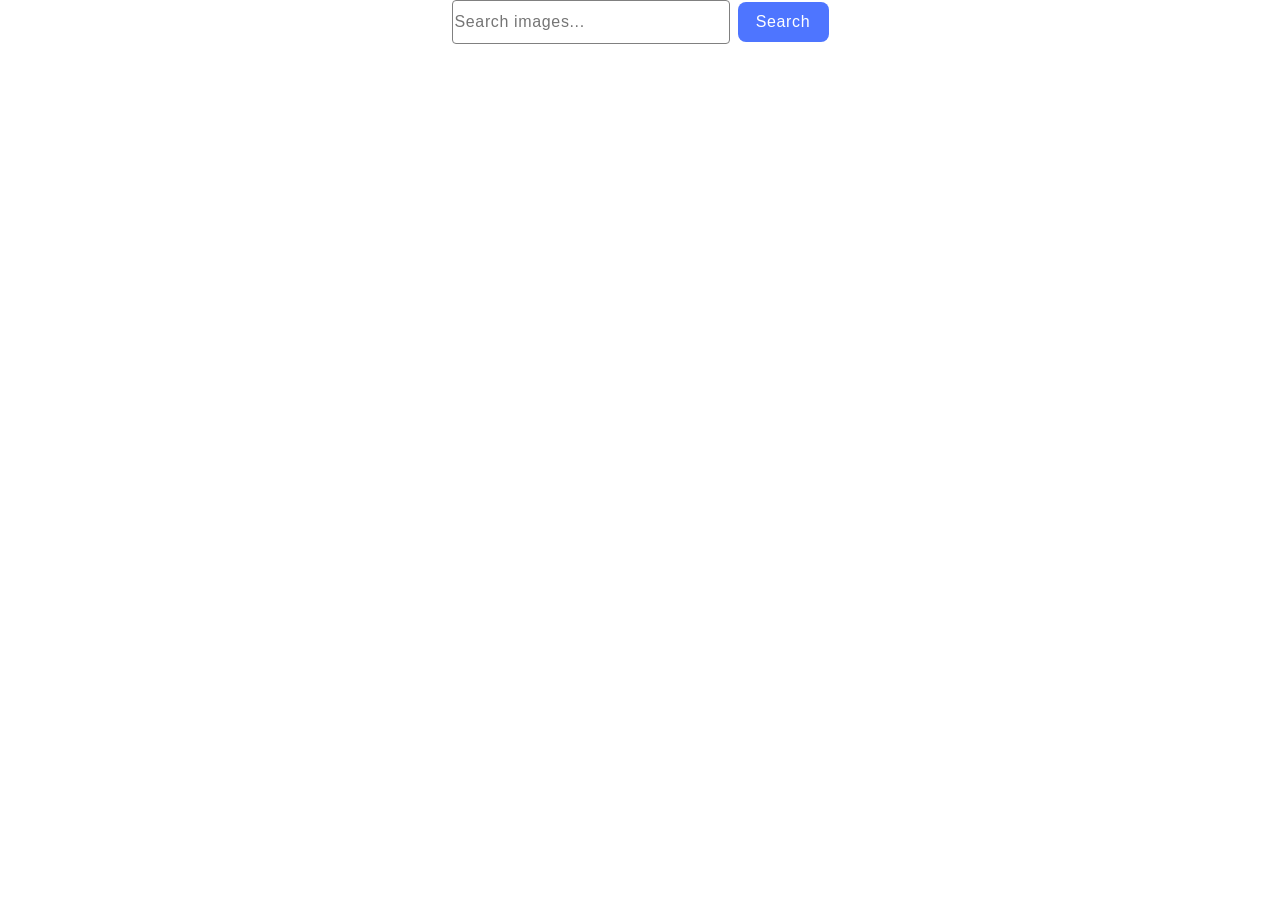
<file: src/index.html>
<!DOCTYPE html>
<html lang="en">
  <head>
    <meta charset="UTF-8" />
    <link rel="icon" type="image/svg+xml" href="/favicon.svg" />
    <meta name="viewport" content="width=device-width, initial-scale=1.0" />
    <title>Vanilla App Template</title>
    <link rel="stylesheet" href="./css/styles.css" />
  </head>
  <body>
    <form class="form">
      <label>
        <input
          class="input-field"
          type="text"
          name="search-text"
          placeholder="Search images..."
        />
      </label>
      <button class="btn" type="submit">Search</button>
    </form>
    <span class="loader hidden"></span>
    <ul class="gallery"></ul>
    <script type="module" src="./main.js"></script>
  </body>
</html>
</file>
<file: src/css/styles.css>
/**
  |============================
  | include css partials with
  | default @import url()
  |============================
*/
/* Common styles */
@import url('./reset.css');
@import url('./base.css');
@import url('./container.css');
@import url('./animations.css');

/* Sections style */
@import url('./header.css');
@import url('./vite-promo.css');
@import url('./badges.css');
@import url('./back-link.css');
@import url('./footer.css');

ul {
  list-style-type: none;
  margin-top: 0;
  margin-bottom: 0;
  padding-left: 0;
}
a {
  text-decoration: none;
}
.input-field {
  border-radius: 4px;
  width: 272px;
  height: 40px;
  border: 1px solid #808080;
  background: #fff;
  font-family: 'Montserrat', sans-serif;
  font-weight: 400;
  font-size: 16px;
  line-height: 1.5;
  letter-spacing: 0.04em;
  color: #808080;
}
.btn {
  border-radius: 8px;
  padding: 8px 16px;
  width: 91px;
  height: 40px;
  background: #4e75ff;
  border: none;
  font-family: 'Montserrat', sans-serif;
  font-weight: 500;
  font-size: 16px;
  line-height: 1.5;
  letter-spacing: 0.04em;
  color: #fff;
}
.form {
  display: flex;
  align-items: center;
  margin: 0 auto;
  gap: 8px;
}
.loader {
  width: 48px;
  height: 48px;
  border: 5px solid #fff;
  border-bottom-color: #ff3d00;
  border-radius: 50%;
  display: inline-block;
  box-sizing: border-box;
  animation: rotation 1s linear infinite;
}
.hidden {
  display: none;
}

.gallery {
  display: flex;
  flex-wrap: wrap;
  gap: 24px;
  justify-content: center;
  align-items: center;
  margin-top: 32px;
}
.gallery-item {
  flex-basis: calc((100% - 48px) / 3);
  transition: transform 0.3s;
}
img {
  display: block;
  object-fit: cover;
  width: 360px;
  height: 200px;
}
.gallery-item:hover,
.gallery-item:focus {
  transform: scale(1.05);
}
.description {
  display: flex;
  gap: 32px;
  justify-content: center;
  align-items: center;
  text-align: center;
  padding: 4px 25px 4px 20px;
  background-color: #fff;
  max-width: 360px;
  max-height: 240px;
  font-weight: 400;
  font-size: 12px;
  line-height: 2;
  letter-spacing: 0.04em;
  color: #2e2f42;
}

@keyframes rotation {
  0% {
    transform: rotate(0deg);
  }
  100% {
    transform: rotate(360deg);
  }
}
</file>
